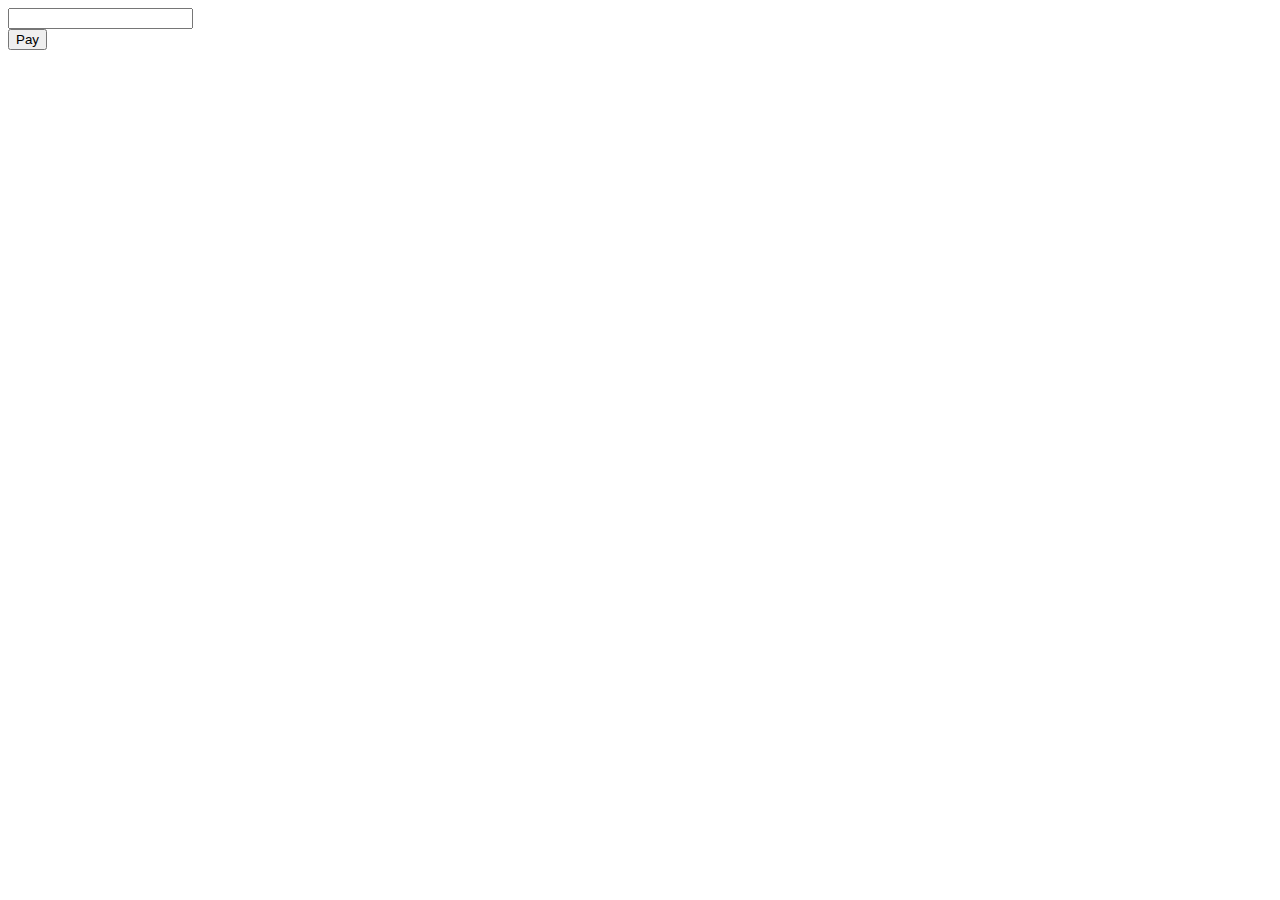
<file: paymentIntegration/index.html>
<!DOCTYPE html>
<html lang="en">
<head>
    <meta charset="UTF-8">
    <meta http-equiv="X-UA-Compatible" content="IE=edge">
    <meta name="viewport" content="width=device-width, initial-scale=1.0">
    <title>Payment Integration</title>
</head>
<body>
    <input type="number" class="inp"><br>
    <button id="rzp-button1">Pay</button>
<script src="https://checkout.razorpay.com/v1/checkout.js"></script>
<script>
    var inp=document.querySelector('.inp');
    
    var options = {
        "key": "rzp_test_9JC8rKWnNCjzFQ", // Enter the Key ID generated from the Dashboard
        "amount": Number(parseInt(inp.value)*100), // Amount is in currency subunits. Default currency is INR. Hence, 50000 refers to 50000 paise
        "currency": "INR",
        "name": "Acme Corp",
        "description": "Test Transaction",
        // "image": "https://example.com/your_logo",
        // "order_id": "order_9A33XWu170gUtm", //This is a sample Order ID. Pass the `id` obtained in the response of Step 1
        "handler": function (response){
            alert(response.razorpay_payment_id);
            alert(response.razorpay_order_id);
            alert(response.razorpay_signature)
        },
        "prefill": {
            "name": "Gaurav Kumar",
            "email": "gaurav.kumar@example.com",
            "contact": "9000090000"
        },
        "notes": {
            "address": "Razorpay Corporate Office"
        },
        "theme": {
            "color": "#3399cc"
        }
    };
    var rzp1 = new Razorpay(options);
    rzp1.on('payment.failed', function (response){
            console.log('response.error.code ',response.error.code);
            console.log('response.error.description ',response.error.description);
            console.log('response.error.source ',response.error.source);
            console.log('response.error.step ',response.error.step);
            console.log('response.error.reason ',response.error.reason);
            console.log('response.error.metadata.order_id ',response.error.metadata.order_id);
            console.log('response.error.metadata.payment_id ',response.error.metadata.payment_id);
    });
    document.getElementById('rzp-button1').onclick = function(e){
        console.log(inp.value);
        rzp1.open();
        e.preventDefault();
    }
</script>
</body>
</html>
</file>
